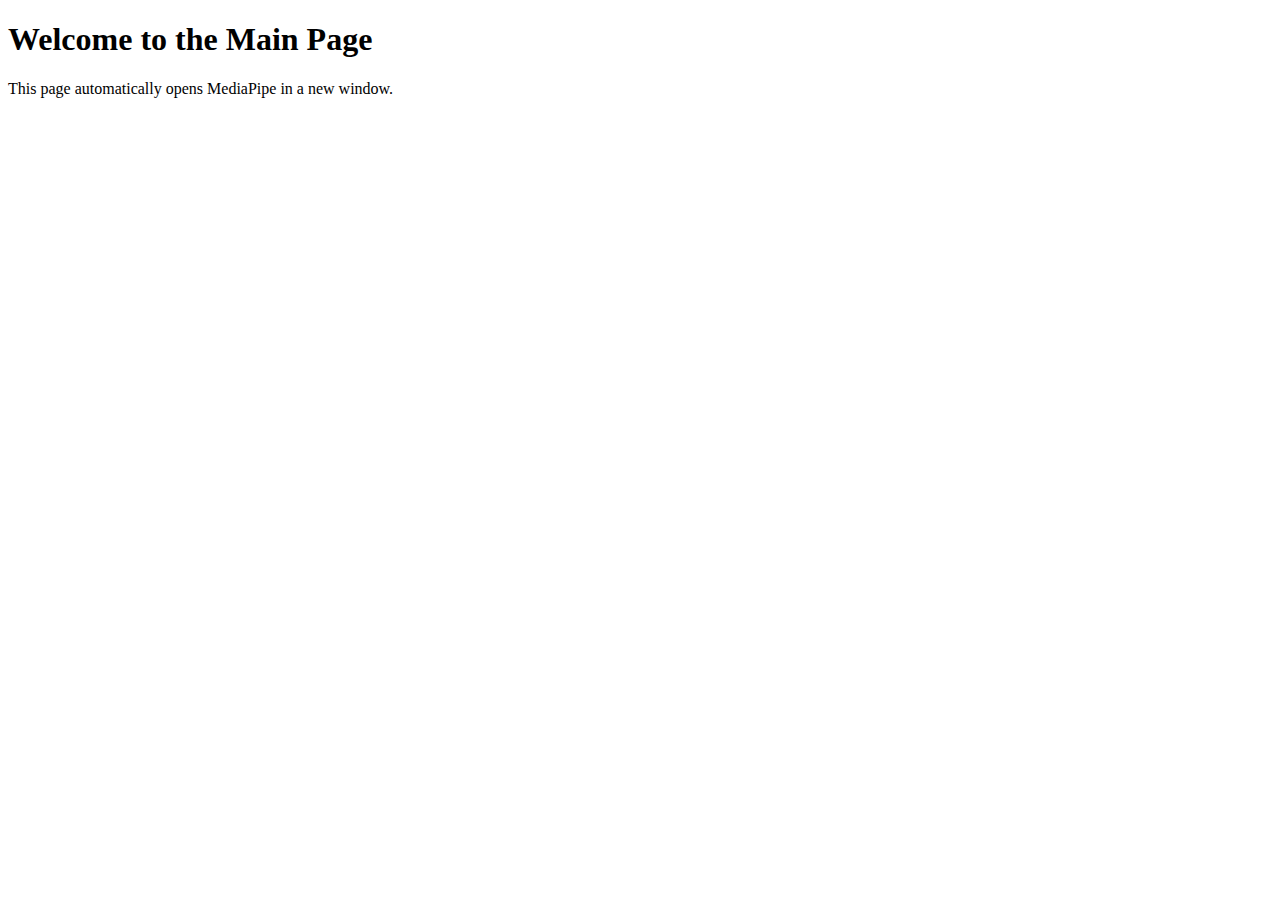
<file: src/main/resources/templates/index.html>
<!-- 

<!DOCTYPE html>
<html>
<head>
  <meta charset="utf-8">
  <script src="https://cdn.jsdelivr.net/npm/@mediapipe/camera_utils/camera_utils.js" crossorigin="anonymous"></script>
  <script src="https://cdn.jsdelivr.net/npm/@mediapipe/control_utils/control_utils.js" crossorigin="anonymous"></script>
  <script src="https://cdn.jsdelivr.net/npm/@mediapipe/drawing_utils/drawing_utils.js" crossorigin="anonymous"></script>
  <script src="https://cdn.jsdelivr.net/npm/@mediapipe/hands/hands.js" crossorigin="anonymous"></script>
  <link rel="stylesheet" type="text/css" href="/styles.css">
</head>

<body>
  <div class="container">
    <video class="input_video"></video>
    <canvas class="output_canvas" width="1280px" height="720px"></canvas>
  </div>
  <script type="module">
    const videoElement = document.getElementsByClassName('input_video')[0];
    const canvasElement = document.getElementsByClassName('output_canvas')[0];
    const canvasCtx = canvasElement.getContext('2d');
    
    function onResults(results) {
      canvasCtx.save();
      canvasCtx.clearRect(0, 0, canvasElement.width, canvasElement.height);
      canvasCtx.drawImage(
          results.image, 0, 0, canvasElement.width, canvasElement.height);
      if (results.multiHandLandmarks) {
        for (const landmarks of results.multiHandLandmarks) {
          drawConnectors(canvasCtx, landmarks, HAND_CONNECTIONS,
                         {color: '#00FF00', lineWidth: 5});
          drawLandmarks(canvasCtx, landmarks, {color: '#FF0000', lineWidth: 2});

          const xOffset = 0; // adjust this value as needed
const yOffset = 0; // adjust this value as needed

// Get the x and y coordinates of the index finger tip
const x = landmarks[8].x;
const y = landmarks[8].y;
// Define the offsets


// Calculate the distance from the center of the image
const distanceFromCenter = Math.abs(x - 0.5);

// Define the correction factor
const correctionFactor = 1 + distanceFromCenter * 2;

// Apply the offset and flip the x coordinate, and apply the correction factor
const x_relative = (1 - ((x - xOffset / videoElement.videoWidth) * correctionFactor)) * videoElement.videoWidth;
const y_relative = (y + yOffset / videoElement.videoHeight) * videoElement.videoHeight;

// Calculate the scaling factors for the x and y coordinates
const x_scale = window.innerWidth / videoElement.videoWidth;
const y_scale = window.innerHeight / videoElement.videoHeight;

// Adjust the x and y coordinates
const x_adjusted = x_relative * x_scale;
const y_adjusted = y_relative * y_scale;


      // Send the coordinates to the /api/moveMouse endpoint
      // fetch(`${window.location.origin}/api/moveMouse2`, {
      fetch(`${window.location.origin}/moveMouse2`, {
        method: 'POST',
        headers: {
          'Content-Type': 'application/json',
        },
        body: JSON.stringify({ x: x_adjusted, y: y_adjusted }),
      });
    }
  }
      canvasCtx.restore();
    }
    
    const hands = new Hands({locateFile: (file) => {
      return `https://cdn.jsdelivr.net/npm/@mediapipe/hands/${file}`;
    }});
    hands.setOptions({
      maxNumHands: 2,
      modelComplexity: 1,
      minDetectionConfidence: 0.5,
      minTrackingConfidence: 0.5
    });
    hands.onResults(onResults);
    
    const camera = new Camera(videoElement, {
      onFrame: async () => {
        await hands.send({image: videoElement});
      },
      width: 1280,
      height: 720
    });
    camera.start();
    </script>
</body>
</html> -->

<!DOCTYPE html>
<html>
<head>
    <meta charset="utf-8">
    <title>Main Page</title>
    <script type="text/javascript">
        window.onload = function() {
            const popUpWidth = 800;  // Set the width of the pop-up window
            const popUpHeight = 600; // Set the height of the pop-up window
            const left = (window.screen.width - popUpWidth) / 2;
            const top = (window.screen.height - popUpHeight) / 2;
            const popUpFeatures = `width=${popUpWidth},height=${popUpHeight},top=${top},left=${left}`;

            // Open the MediaPipe canvas in a new window
            window.open('/mediapipe.html', 'MediaPipeWindow', popUpFeatures);
        };
    </script>
</head>
<body>
    <h1>Welcome to the Main Page</h1>
    <p>This page automatically opens MediaPipe in a new window.</p>
</body>
</html>
</file>
